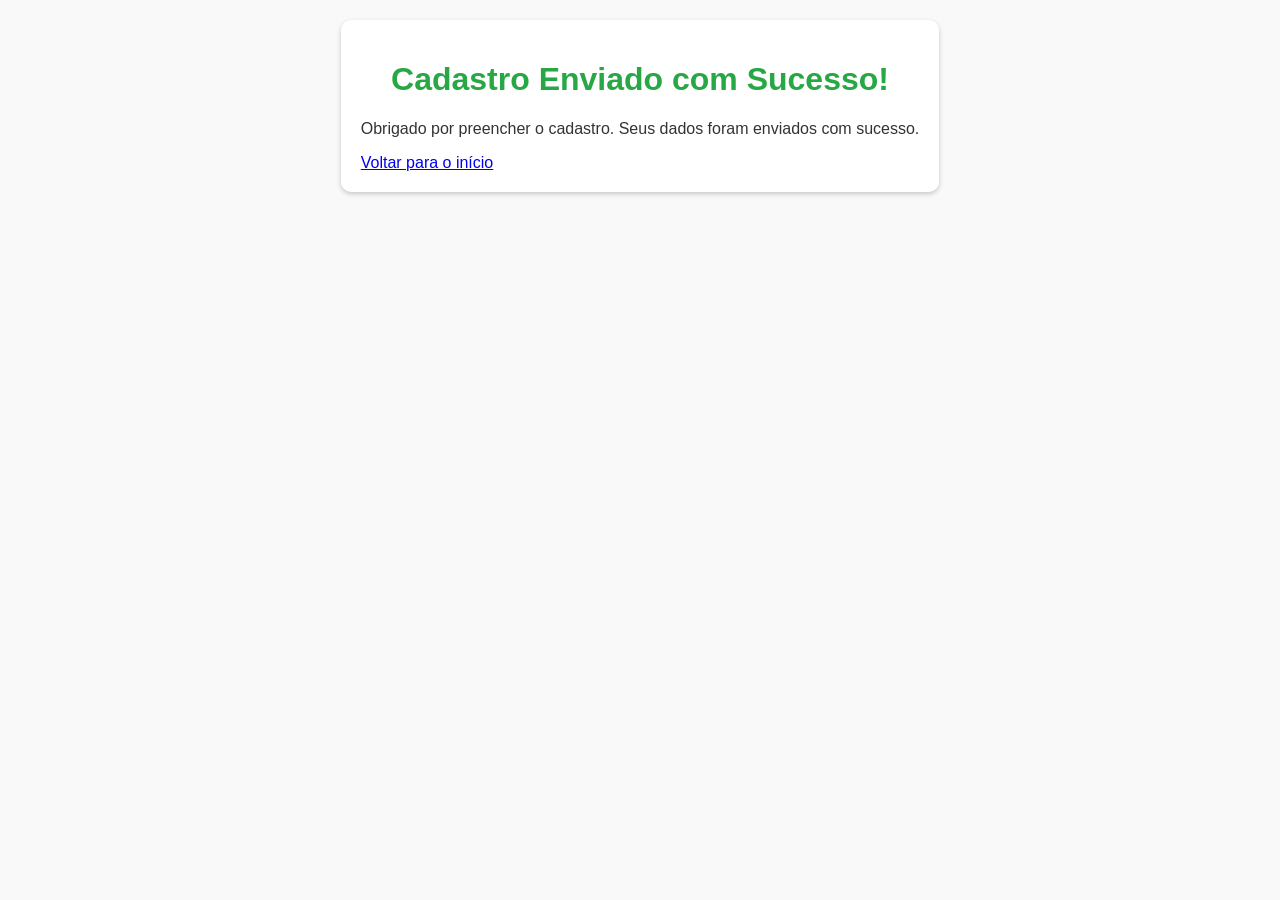
<file: cadastro-sucesso.html>
<!DOCTYPE html>
<html lang="pt-BR">
<head>
    <meta charset="UTF-8">
    <meta name="viewport" content="width=device-width, initial-scale=1.0">
    <title>Cadastro Enviado com Sucesso</title>
    <link rel="stylesheet" href="styles.css">
</head>
<body>
    <div class="container">
        <h1>Cadastro Enviado com Sucesso!</h1>
        <p>Obrigado por preencher o cadastro. Seus dados foram enviados com sucesso.</p>
        <a href="index.html">Voltar para o início</a>
    </div>
</body>
</html>
</file>
<file: styles.css>
html, body {
    font-family: Arial, sans-serif;
    background-color: #f9f9f9;
    margin: 0;
    padding: 0;
    min-height: 100%;
    height: 100%;
    box-sizing: border-box;
}

body {
    display: flex;
    align-items: flex-start;
    justify-content: center;
}

.container {
    max-width: 800px;
    margin: 20px auto;
    background: #fff;
    padding: 20px;
    border-radius: 10px;
    box-shadow: 0 2px 5px rgba(0, 0, 0, 0.2);
}

h1 {
    text-align: center;
    color: #28a745;
}

p {
    font-size: 16px;
    color: #333;
}

form {
    display: grid;
    grid-template-columns: 1fr 1fr;
    gap: 20px;
}

label {
    font-weight: bold;
    margin-bottom: 5px;
    display: block;
}

input, select, button {
    width: 100%;
    padding: 10px;
    border: 1px solid #ccc;
    border-radius: 5px;
    box-sizing: border-box;
}

button {
    grid-column: span 2;
    background-color: #007BFF;
    color: white;
    border: none;
    cursor: pointer;
    font-size: 16px;
    transition: background-color 0.3s;
}

button:hover {
    background-color: #0056b3;
}

button:disabled {
    opacity: 0.7;
    cursor: not-allowed;
}

.error-message {
    color: red;
    font-size: 14px;
    margin-top: 5px;
}

#loadingSpinner {
    text-align: center;
    margin-top: 20px;
    font-size: 18px;
}

/* Estilos que antes eram inline (necessário para uma CSP restritiva) */
.hidden {
    display: none !important;
}

#mapContainer {
    grid-column: 1 / -1;
    margin-top: 10px;
}

#map {
    height: 400px;
    border: 1px solid #ccc;
    border-radius: 5px;
}

#mapContainer button {
    grid-column: auto;
    margin-top: 10px;
}

/* Campo-armadilha para robôs: fora da tela, sem ocupar espaço no grid */
.hp {
    position: absolute;
    left: -9999px;
    width: 1px;
    height: 1px;
    overflow: hidden;
}

.turnstile-box {
    grid-column: 1 / -1;
}

@media (max-width: 600px) {
    form {
        grid-template-columns: 1fr;
    }
    button {
        grid-column: span 1;
    }
}
</file>
